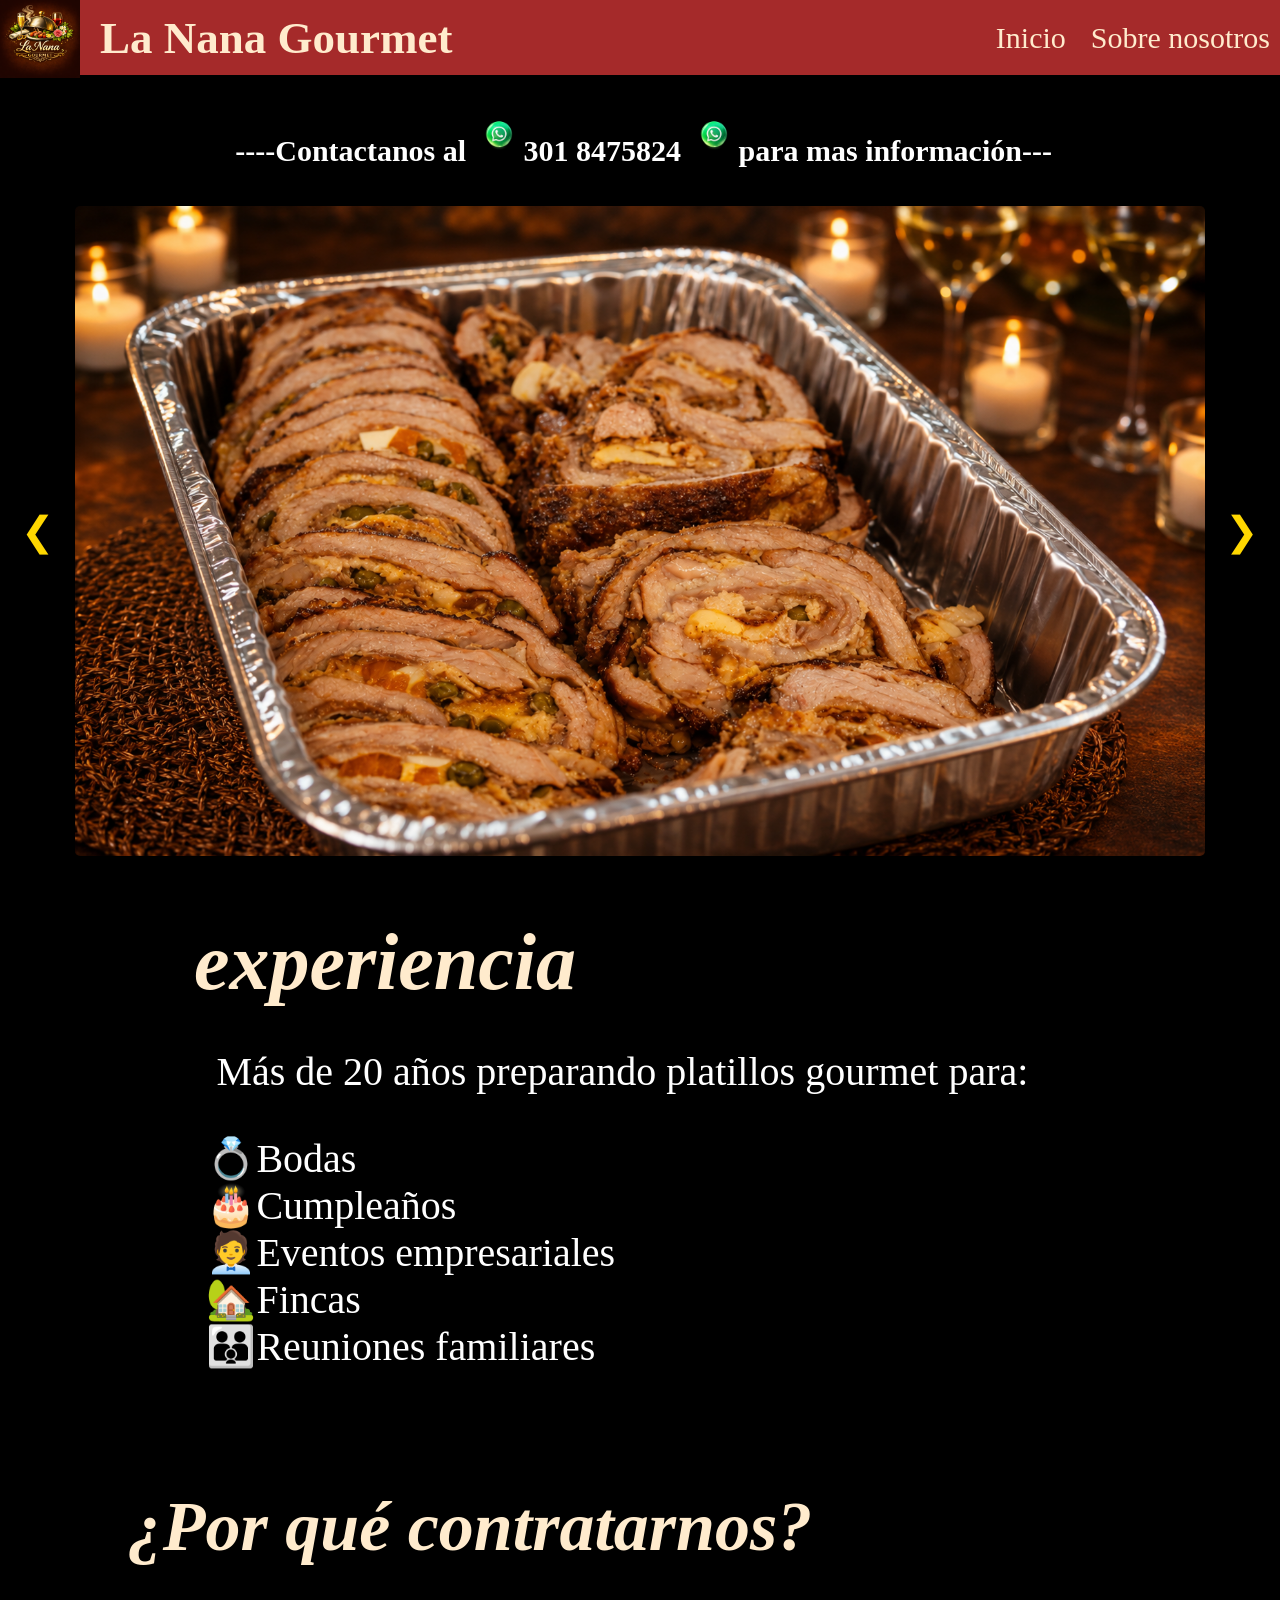
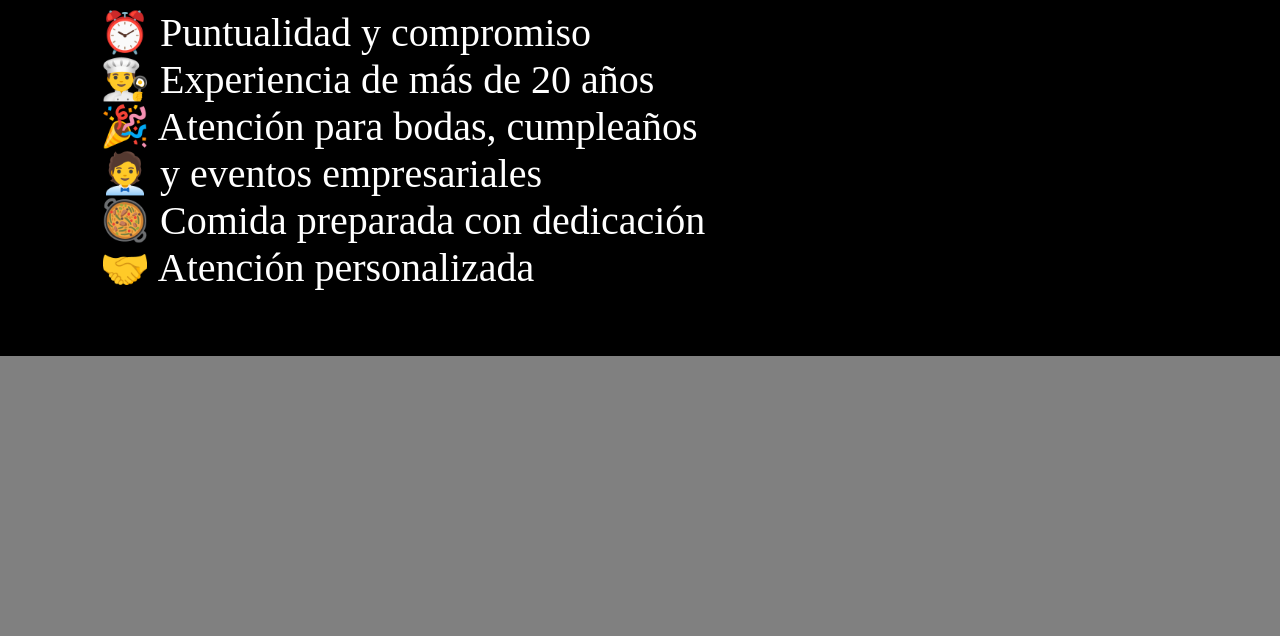
<file: index.html>
<!DOCTYPE html>
<html lang="en">
<head>
    <meta charset="UTF-8">
    <meta name="viewport" content="width=device-width, initial-scale=1.0">
    <title>La Nana Gourmet</title>
    <link rel="stylesheet" href="back.css">
</head>
<body>
<header>
  
   <a href="#" class="Logo">
        <img src="Logo.jpg" height="80px">
    <h2 class="opa">La Nana Gourmet</h2>

      <nav>
        <a href="index.html" class="nav-link">Inicio</a>
        <a href="sobrenosotros.html" class="nav-link">Sobre nosotros</a>
    </nav>
    </a>

  
</header>

<div class="contratarservicio">
    <h1><a class="primero">----Contactanos al <img src="logo whatsapp.png" height="50px">301 8475824
        <img src="logo whatsapp.png" height="50px">para mas información---</a></h1>
</div>


<div class="imagenprincipal">
<button id="atras" style="color: gold; padding: 20px;">❮</button>
<img id="imagen1" src="imagenes de alimentos/no se/imagen 1920 × 1080/imagen 1920 × 1080.png">
<button id="siguiente" style="color: gold; padding: 20px;">❯</button>
</div>

<div class="tebrindamos">

    <h1><a class="subtitulos" style="text-align: left;">experiencia</a></h1>

    <p>Más de 20 años preparando platillos gourmet para: </p> 
        <ul>
        💍Bodas <br>
        🎂Cumpleaños <br>
        🧑‍💼Eventos empresariales <br>
        🏡Fincas <br>
        👪Reuniones familiares <br>
        </ul>

</div>

<div class="tebrindamos2">

    <h1><a class="subtitulos2">¿Por qué contratarnos?</a></h1>

    <ul>
     ⏰ Puntualidad y compromiso <br>
     👨‍🍳 Experiencia de más de 20 años <br>
     🎉 Atención para bodas, cumpleaños <br>
     🧑‍💼 y eventos empresariales <br>
     🥘 Comida preparada con dedicación <br>
     🤝 Atención personalizada <br>
</ul>

    <!--comentario-->
</div>

<div class="fondoabajo"></div>


<script src="moverimagen.js"></script>
</body>
</html>
</file>
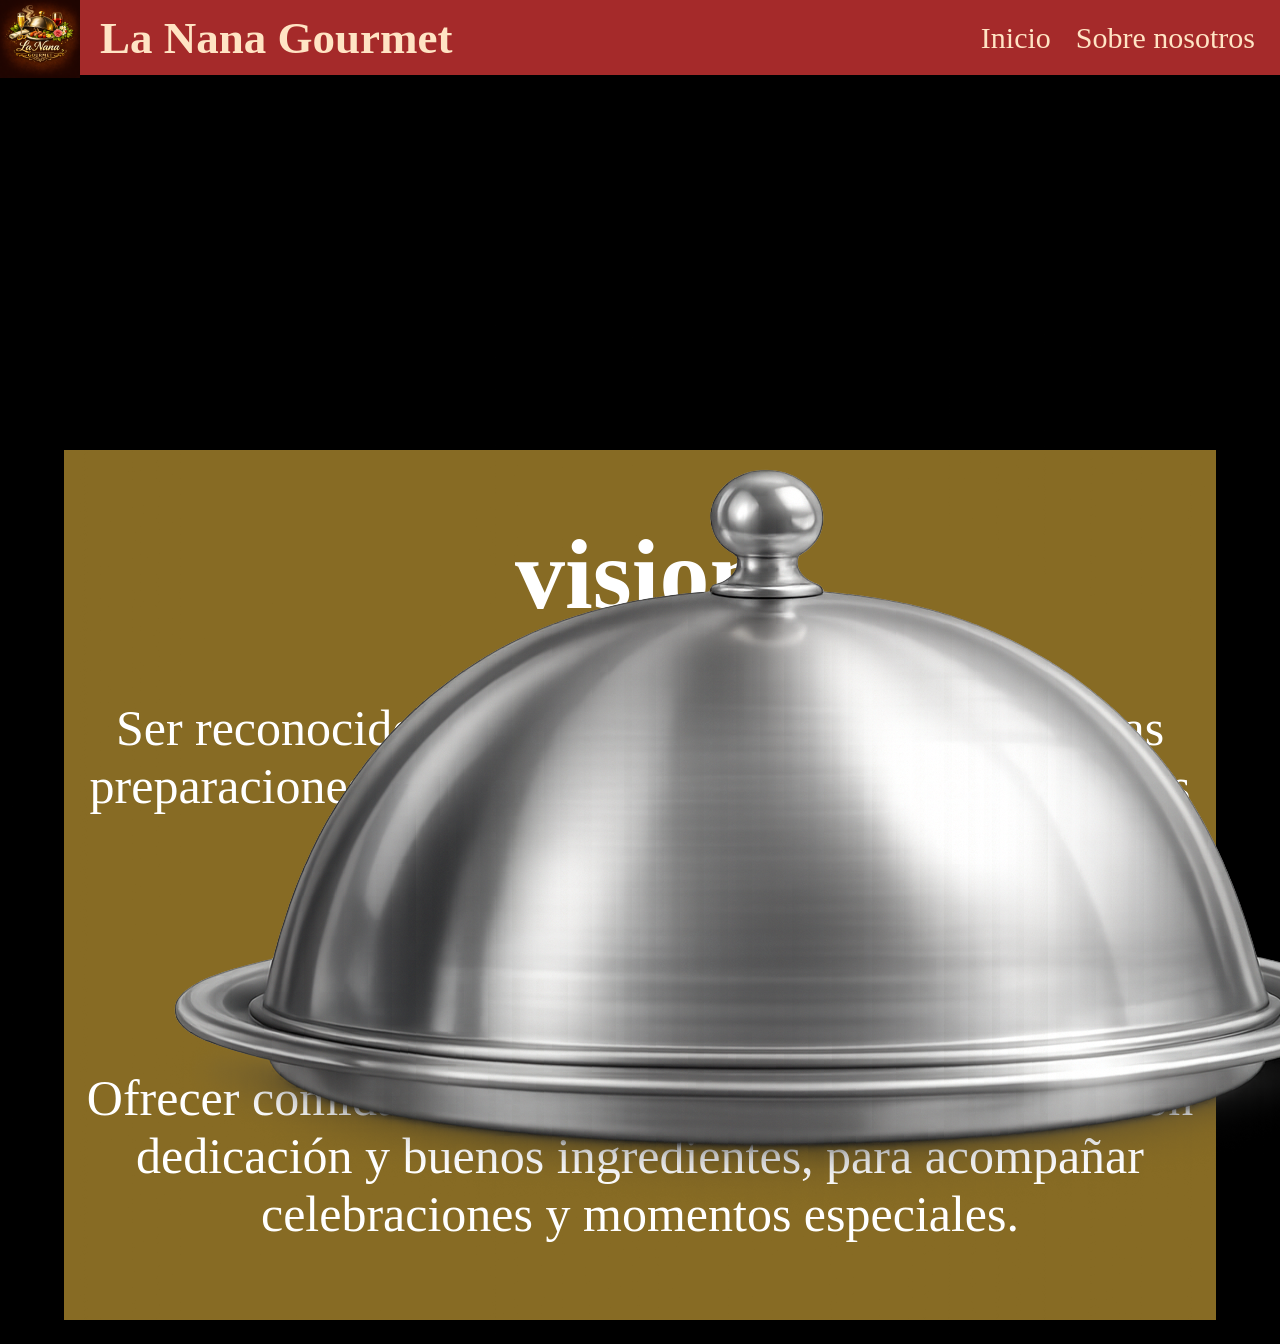
<file: sobrenosotros.html>
<!DOCTYPE html>
<html lang="en">
<head>
    <meta charset="UTF-8">
    <meta name="viewport" content="width=device-width, initial-scale=1.0">
    <title>La Nana Gourmet</title>
    <link rel="stylesheet" href="sobrenosotros.css">
</head>
<body>
    <header>
       <a href="#" class="logo">
        <img src="Logo.jpg">
       <h2 class="opa ">La Nana Gourmet</h2>
       </a>
        <nav>
            <a href="index.html">Inicio</a>
            <a href="sobrenosotros.html" >Sobre nosotros</a>
        </nav>
    </header>

<div class="plato">
🍽️
</div>

<div class="suorden">su orden esta lista</div>

<div class="humo humo1"></div>
<div class="humo humo2"></div>
<div class="humo humo3"></div>
<div class="humo humo4"></div>
<div class="humo humo5"></div>
<div class="humo humo6"></div>
<div class="humo humo7"></div>
<div class="humo humo8"></div>
<div class="humo humo9"></div>


<div class="escena">
<img src="tapa.png" class="tapa">

<div class="vision">
    <h1>vision</h1>
    Ser reconocidos por el sabor y la calidad de nuestras preparaciones, creciendo poco a poco 
    y llegando a más personas y eventos.
</div>

<div class="mision">
      <h1>mision</h1>
Ofrecer comidas artesanales de calidad, preparadas con dedicación y buenos ingredientes, para acompañar celebraciones 
 y momentos especiales.</div>

</div>

<script src="sobrenosotros.js"></script>

</body>
</html>
</file>
<file: back.css>
header{
    display: flex;
    justify-content: space-between;
    width: 100%;
    height: 75px;
    background-color: brown;
    margin: 0;
    align-items: center;
}

.Logo{
    margin-right: 0;
    display: flex;
    align-items: center;
}

nav {
    display: flex;
    align-items: center;
    gap: 15px;
}


.opa{
    padding: 20px;
}

a{
    text-decoration: none;
    color: blanchedalmond;
    padding-right: 10px;
    font-size: 30px;
}

a:hover{
    color: black;
}

.logodecubiertos{

    display: flex;
    justify-content: space-between;
    padding: 10px;
 

}

.imagenprincipal{
    justify-content: center;
    align-items: center;
    margin: 0;
    display: flex;
    
    animation: aparecer forwards 2s;
}

.imagenprincipal img{
    height: 650px;
    width: 1130px;
    object-fit: cover;
    border-radius: 5px;
    padding: 0;
}

button{
    font-size: 40px;
    background: none;
    border: none;
    cursor: pointer;
}

.tebrindamos{
    background-color: black;
   height: 500px;
    width: 74%;
    text-align: center;
    justify-content: flex;
    display: center;
    align-items: center;
    margin: auto;
    padding: 40px;
}

.tebrindamos p{
    font-size:  40px;
    color: white;
     display: flex;
    justify-content: left;
    margin-left: 50px;
    
}

.subtitulos:hover{

    color: gold;
}

.subtitulos{
    display: flex;
    justify-content: center;
    font-style: italic;
    font-size: 80px;
    transform: translateX(-200px);
    margin-right: 100px;
}



.tebrindamos ul{
     font-size: 40px; 
   color: white; 
    margin-left: 0px;
     text-align: left;
     display: flex;
      justify-content: left;
}

.tebrindamos2{
    text-align: center;
    justify-content: flex;
    display: center;
    align-items: center;
    background-color: black;
    height: 500px;
    width: 1200px;
    margin: 0 auto;
    padding: 10px;
}

.subtitulos2{
    display: flex;
    justify-content: center;
    font-style: italic;
    font-size: 70px;
    transform: translateX(-120px);
    margin-right: 100px;
    padding: 20px;
}

.subtitulos2:hover{

    color: gold;
}

.tebrindamos2 ul{
     font-size: 40px; 
     color: white;
     padding: 0px;
     margin-top: 15px;
    text-align: left;
    transform: translateX(60px);
}



.contratarservicio{
    margin: 5px;
    width: 99%;
    align-items: center;
    justify-content: center;
    padding: 10px;
    display: flex;
}


.primero:hover{

    color: gold;

}

.primero{
    color: white;
}

.fondoabajo{
    margin: auto;
    width: 100vw; 
    height: 200px;
    background-color: grey;
    padding: 40px;

}

body{
    background-color: black;
      margin: 0;
    padding: 0;
    width: 100%;
    overflow-x: hidden;
}

@keyframes aparecer {

    from{
        opacity: 0;
        transform: translateX(200px) scale(1);
    }

    to{
        opacity: 1;
        transform: translateX(1) scale(2);
    }
    
}

@media (max-width: 600px )
{
    header{
        height: 60px;
        width: 100vw;
    }

    header h2{
        font-size:  clamp(15px,7vw,35px);
    }

    h1{
        font-size: clamp(25px,7vw,50px);
    }

   .Logo{ margin-right: 0;}

 .Logo img {
       width: clamp(50px,6vw,80px);
      height: 70px;
    }

    .opa{
        font-size: 18px;
        text-align: center;
    }

    .primero{
        font-size: 13px;
        text-align: center;
    }

     .primero img{
     height: auto;
     width: 12px;
    }

    .imagenprincipal img{
        height: auto;
        width: clamp(300px,5vw,500px)
    }

    .imagenprincipal button{
        font-size: 30px;
        margin: 0;
    }

    header nav a{
        font-size: 12px;
        justify-content: space-between;
    }


    .tebrindamos{
        margin: auto;
        height: 10%;
    }

  .tebrindamos h1 a{
    margin: 0;
    font-style: italic;
     font-size: clamp(25px, 7vw, 30px);
    transform: translateX(4px);
}

    .tebrindamos p{

        font-size: 17px;
        text-align: left;
        transform: translateX(3px);
        margin: 0;
         padding-left: clamp(5px, 7vw, 15px);

    }

    .tebrindamos ul{
        font-size: clamp(15px, 7vw, 20px);
        text-align: left;
    }



    .tebrindamos2{
        margin: 0;
        height: 14%;
    }


.tebrindamos2 h1 a{
    display: flex;
    justify-content: left;
    margin: 0;
    font-style: italic;
     font-size: clamp(25px, 7vw, 30px);
    transform: translateX(4px);
}

    .tebrindamos2 ul{
        
        font-size: clamp(15px, 7vw, 20px);
        text-align: left;
        display: flex;
        justify-content: left;
        text-align: left;
        transform: translateX(15px);
        margin: 0;

    }

.fondoabajo{
    margin: auto;
    width: 100vw;
    
}

   
    html,body{
    margin: 0;
    padding: 0;
    width: 100%;
    overflow-x: hidden;}
}
</file>
<file: sobrenosotros.css>
header{
    height: 75px;
    width: 100%;
    align-items: center;
    margin: 0;
    display: flex;
    background-color: brown;
    justify-content: space-between
}

a{
    text-decoration: none;
    color: bisque;
    padding: 5px;
    font-size: 30px;

}

nav {
    display: flex;
    align-items: center;
    gap: 15px;
    transform: translateX(-20px);
}


a:hover{
    color: black;
}

.logo{
    display: flex;
    margin: 0;
    align-items: center;
}

.logo img{
    transform: translateX(-5px);
    width: 80px;
}

h2{
    padding-left: 15px;
    font-size: 45px;
    font-style: none;
}

.plato {
    font-size: 150px;
    opacity: 0;
    transform: translateY(50px);
    display: flex;
    align-items: center;
    justify-content: center;
    animation: aparecer 1.5s forwards;
}

@keyframes aparecer {

    0% {
        opacity: 0;
        transform: translateY(50px);
    }

    30% {
        opacity: 1;
        transform: translateY(0);
    }

    60% {
        opacity: 1;
        transform: translateY(0);
    }


    100% {
        opacity: 0;
        transform: translateX(-150px);
    }


}


.humo {
    width: 60px;
    height: 20px;
    background: white;
    border-radius: 70%;

    opacity: 0;

    position: absolute;

    animation: humo 5s infinite;
}

.humo1 {
    left: 45%;

    animation-delay: 6s;
}

.humo2 {
    left: 50%;
    animation-delay: 7s;
}

.humo3 {
    left: 55%;
    animation-delay: 8s;
}

.humo4{
    left: 60%;
    animation-delay: 9s;
}

.humo5{
    left: 65%;
    animation-delay: 10s;
}

.humo6{
    left: 70%;
    animation-delay: 11s;
}

.humo7{
    left: 30%;
    animation-delay: 12s;
}

.humo8{
    left: 35%;
    animation-delay: 13s;
}

.humo9{
    left: 40%;
    animation-delay: 14s;
}


@keyframes humo {

    0% {
        opacity: 0;
        transform: translateY(0) scale(0.5);
    }

    30% {
        opacity: 0.7;
    }

    60% {
        opacity: 0;
        transform: translateY(-150px) scale(2);
    }

}

.tapa {
    transform-origin: left bottom;
    transition: transform 2s;
    z-index: 3;
    position: absolute;
}

.tapa.abierta{
    transform: rotate(-76deg);
    z-index: 3;
}

.suorden{
    color: white; 
    font-size: 60px; 
    font-style: italic;
    text-align: center;

    opacity: 0;
    transform: translateY(50px);

    animation: orden 2s forwards;
}

@keyframes orden {

  0% {
        opacity: 0;
        transform: translateY(50px);
    }

    30% {
        opacity: 1;
        transform: translateY(0);
    }

    60% {
        opacity: 1;
        transform: translateY(0);
    }


    100% {
        opacity: 0;
        transform: translateX(-150px);
    }
    
}

.vision{
    color: white;
  background:  rgba(180, 143, 49, 0.75);
    justify-content: center;
    text-align: center;
    margin: 0;
    width: 100%;
    font-size: 50px;

    position: absolute;
    top: 130px;
    left: 5%;
    width: 90%;

    opacity: 0;
    animation: vm 6s forwards;
       z-index: 1;
       height: 370px;
}

@keyframes vm {

    0%{ opacity: 0;

    }

    30%{ opacity: 0;

    }

    80%{ opacity: 0.5;


    }

    100%{ opacity: 1;


    }
    
}
.mision{
    color: white;
    background:  rgba(180, 143, 49, 0.75);
    justify-content: center;
    text-align: center;
    margin: 0;
    font-size: 50px;

     position: absolute;
    top: 500px;
    left: 5%;
    width: 90%;


    opacity: 0;
    animation: vm 6s forwards;
       z-index: 1;
         height: 500px;
}

.escena{
    position: relative;
    width: 100%;
    height: 700px;
}

@media (max-width: 600px){

     header{
        height: 60px;
        width: 100vw;
    }

    .opa{
        font-size:  16px;
        margin: 0;
        text-align: left;
    }

    h1{
        font-size: clamp(25px,7vw,50px);
    }

   .Logo{
     margin: 0;
}

.Logo img {
       width: clamp(50px,5vw,80px);
      height: 70px;
    }

    nav a{
        font-size: clamp(8px,4vw,15px);
      text-align: right;
    }
    nav{
        display: flex;
        justify-content: space-between;
        gap: 15px;
        transform: translatex(0);
    }

    .plato {
        padding: 4px;
    font-size: clamp(60px,10vw,70px);
    opacity: 0;
    transform: translateY(50px);
    display: flex;
    align-items: center;
    justify-content: center;
    animation: aparecer 1.5s forwards;
}
.suorden{
    color: white; 
    font-size: clamp(40px,4vw,60px);
    font-style: italic;
    text-align: center;

    opacity: 0;
    transform: translateY(50px);

    animation: orden 2s forwards;
}

.vision{
    font-size: clamp(20px,4vw,60px);

    position: absolute;
    top: 130px;
    left: 5%;
    width: 90%;

    opacity: 0;
    animation: vm 6s forwards;
       z-index: 1;
       height: 250px;
}

.mision{
    font-size: clamp(20px,4vw,60px);

     position: absolute;
    top: 400px;
    left: 5%;
    width: 90%;


    opacity: 0;
    animation: vm 6s forwards;
       z-index: 1;
         height: 250px;
}

.tapa {
    transform-origin: left bottom;
    transition: transform 2s;
    z-index: 3;
    position: absolute;
    width: 460px;
    height: 700px;
}

.tapa.abierta{
    transform: rotate(-120deg);
    z-index: 3;
}


}



body{
    background-color: black;
    width: 100vw;
    margin: 0;
    padding: 0;
    overflow-x: hidden;
}
</file>
